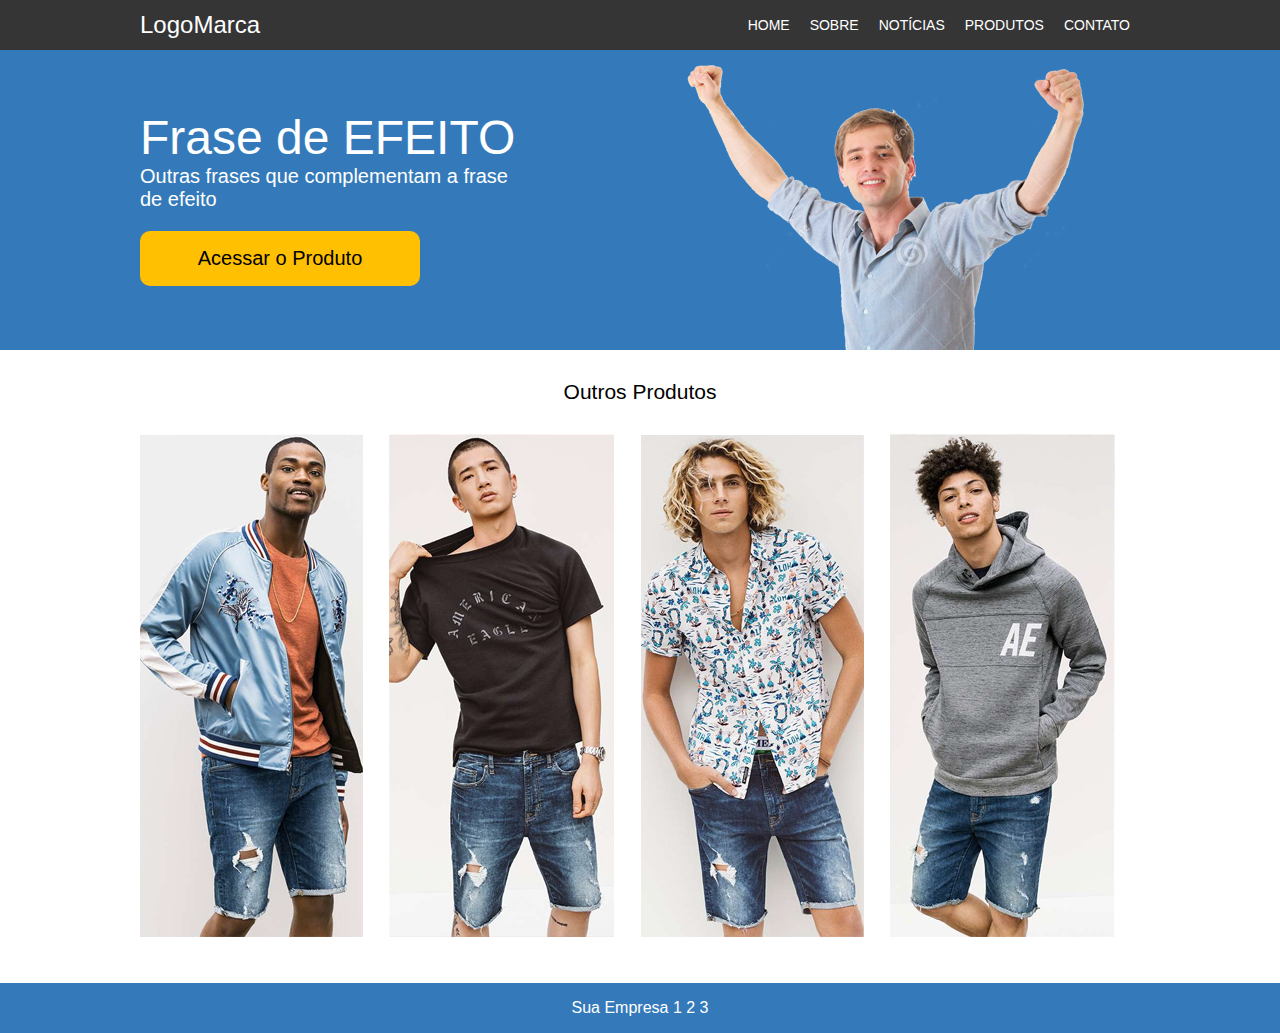
<file: Treino/Projeto A/RF/index.html>
<html>
    <head>
        <title>Solo</title>
        <link rel="stylesheet" href="tools/css/style.css">
    </head>
    <body>
        <div class="top">
            <div class="topint">
                <div class="logomarca">
                    LogoMarca
                </div>
                <div class="menu">
                    <ul>
                        <li><a href="">HOME</a></li>
                        <li><a href="">SOBRE</a></li>
                        <li><a href="">NOTÍCIAS</a></li>
                        <li><a href="">PRODUTOS</a></li>
                        <li><a href="">CONTATO</a></li>
                    </ul>
                </div>
            </div>
        </div>


        <div class="mid">
            <div class="midint">
                <div class="leftside">
                    <div class="phrase1">Frase de EFEITO</div>
                    <div class="phrase2">Outras frases que complementam a frase <br>de efeito</div>

                    <div class="button">
                        <a href=""> Acessar o Produto </a>
                    </div>
                </div>
                <div class="rightside">
                    <img src="tools/imagens/homem.png" >
                </div>
            </div>
        </div>

        <div class="banner">
            <div class="bannerint">
                <div class="bannerphrase">Outros Produtos</div>

                <div class="bannerphoto">
                    <img src="tools/imagens/banner1.jpg" alt="">
                    <img src="tools/imagens/banner2.jpg" alt="">
                    <img src="tools/imagens/banner3.jpg" alt="">
                    <img src="tools/imagens/banner4.jpg" alt="">
                </div>
            </div>
        </div>

        <div class="footer">
            <div class="footerint">
                <div class="footerphrase">Sua Empresa 1 2 3</div>
            </div>
        </div>
        
    </body>
</html>
</file>
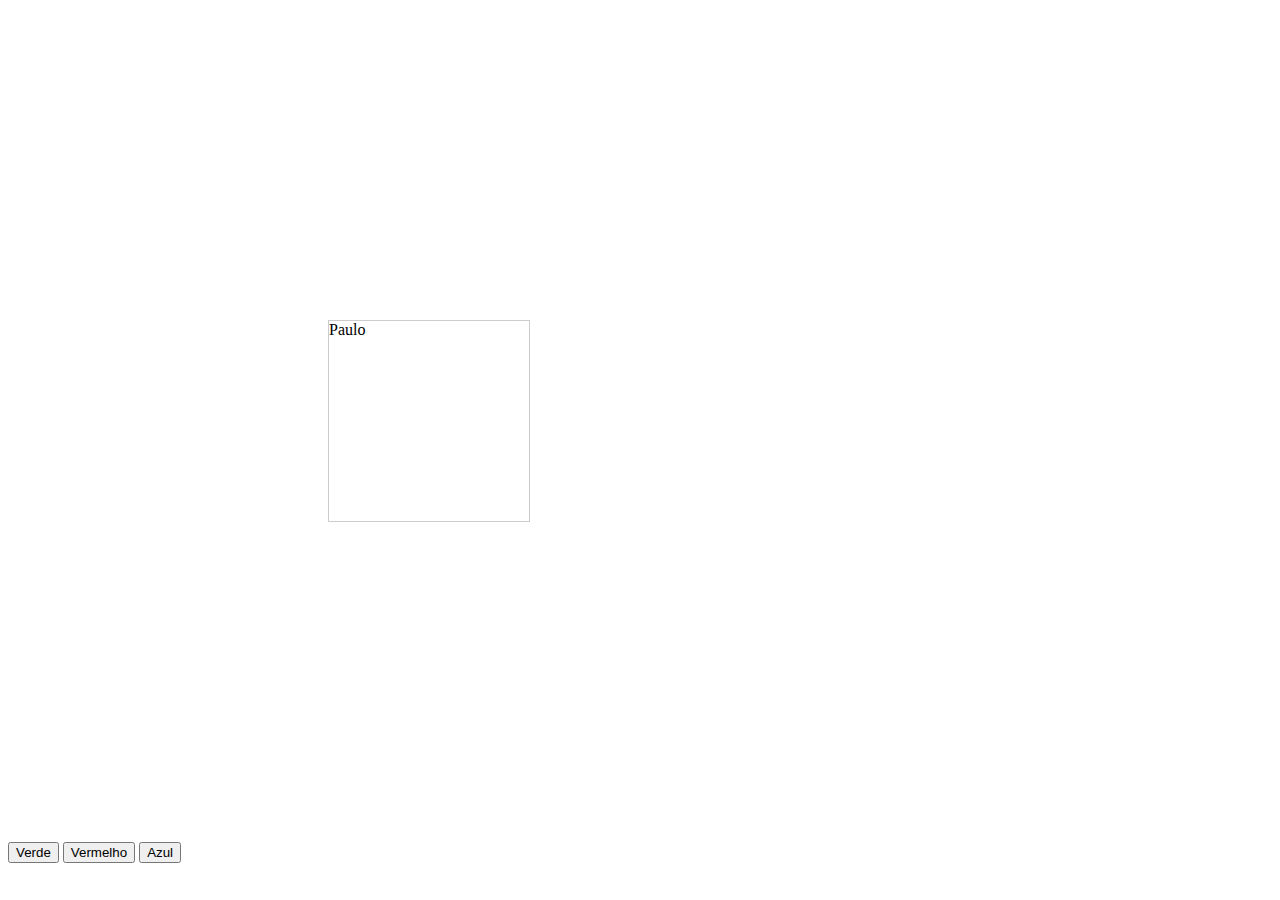
<file: Módulo02/Aulas/Aula05_ManipulandoClass.html>
<!DOCTYPE html>
<html>
    <head>
        <meta charset="UTF-8">
        <meta name="viewport" content="width=device-width, inital-scale=1.0" >
        <title>Curso de JavaScript</title>
        <link rel="stylesheet" href="Aula05_ManipulandoClass.css">
        
    </head> 
    <body>
        
        <div id="exemplo">Paulo</div> <!-- parte 01 -->

        <button onclick="verde()">Verde</button>
        <button onclick="vermelho()">Vermelho</button>
        <button onclick="azul()">Azul</button>

        <script type="text/JavaScript" src="Aula05_ManipulandoClass.js"></script>
    </body>
</html>
</file>
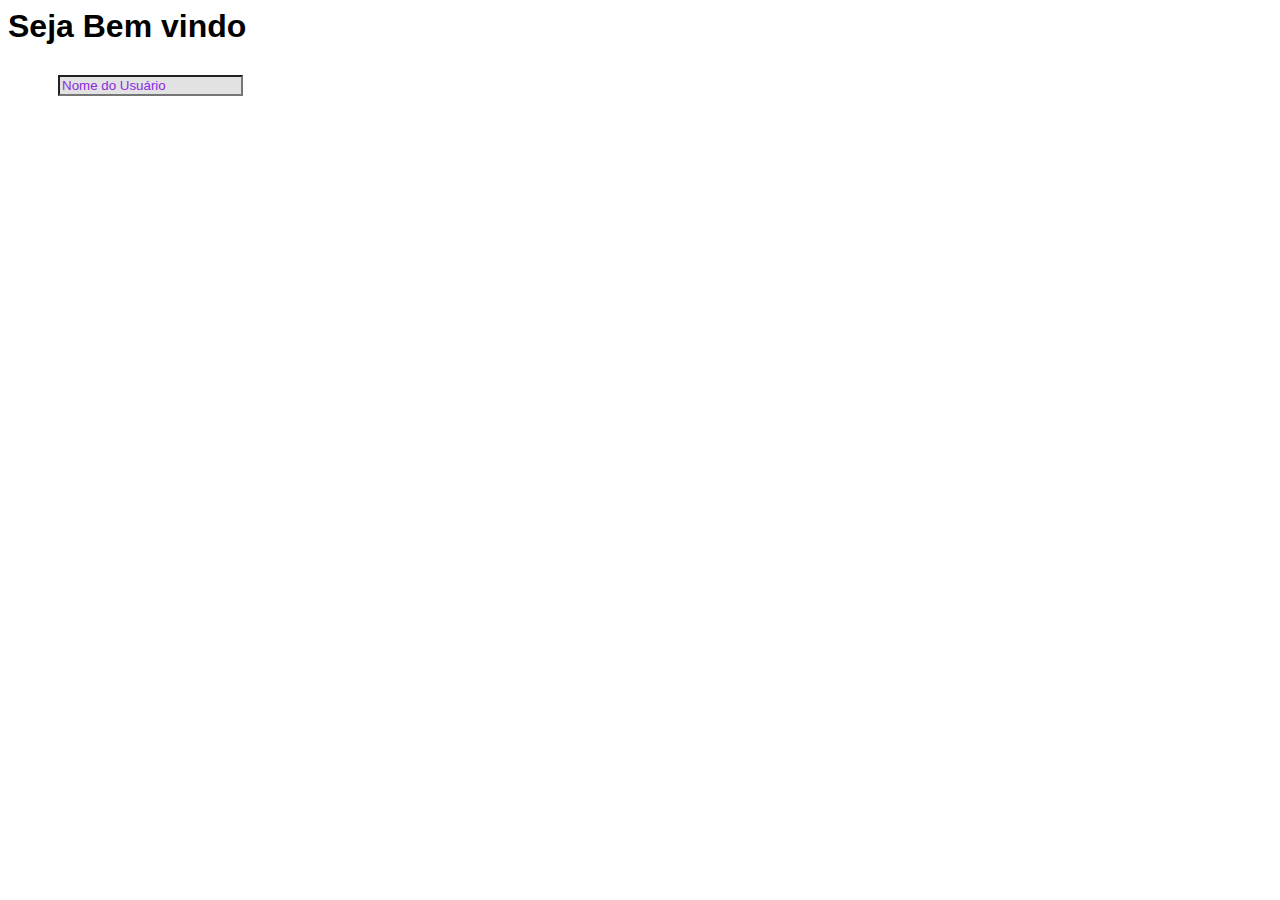
<file: Módulo02/Aulas/Aula09_Funcao.html>
<!DOCTYPE html>
<html>
    <head>
        <meta charset="UTF-8">
        <meta name="viewport" content="width=device-width, inital-scale=1.0" >
        <title>Curso de JavaScript</title>
        <link rel="stylesheet" href="Aula09_Funcao.css">
        
    </head> 
    <body>
        
        <div id="titulo">Seja Bem vindo</div>

        <input id="campo" type="text" name="usuario" value="Nome do Usuário"/>

        <script type="text/JavaScript" src="Aula09_Funcao.js"></script>
        
    </body>
</html>
</file>
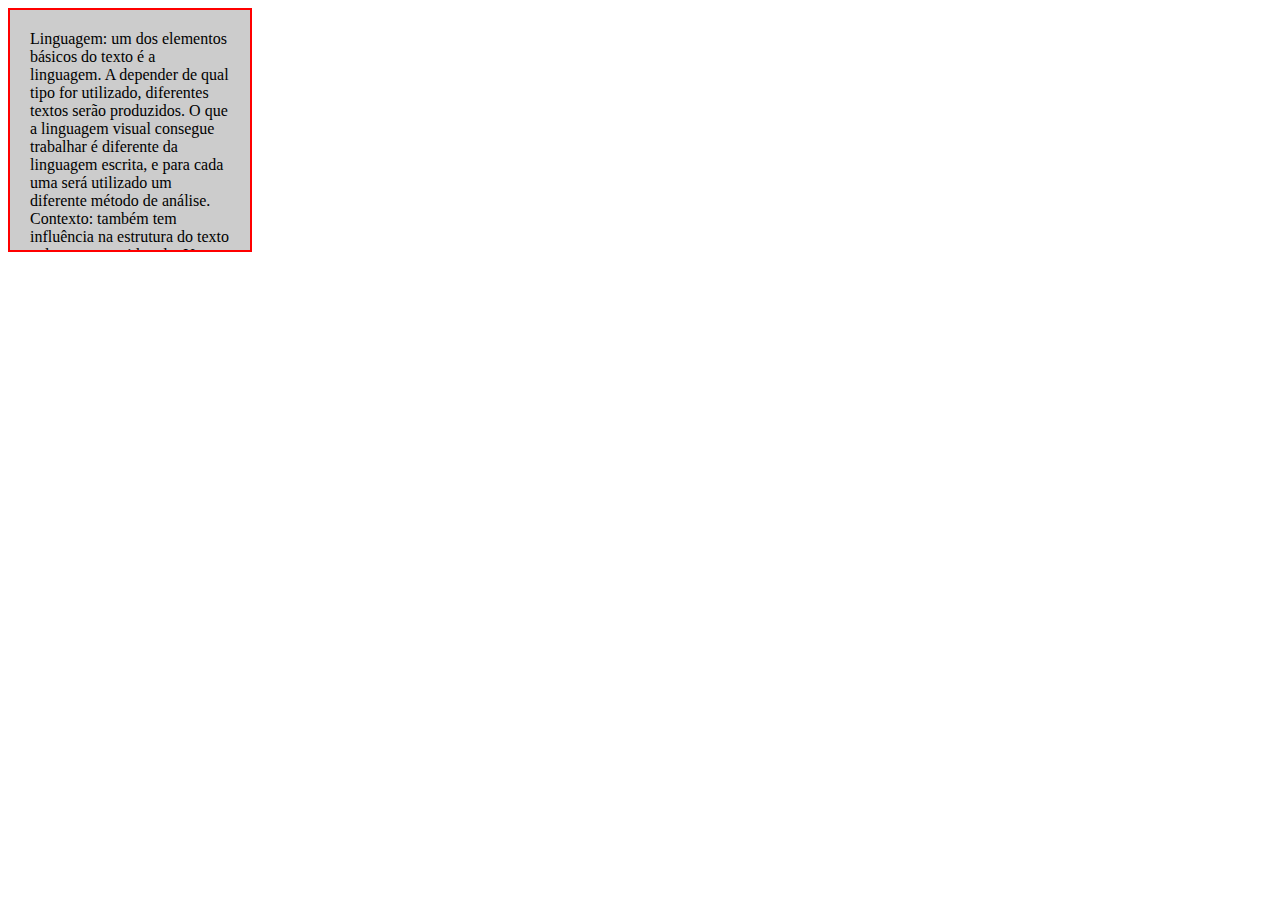
<file: Módulo02/Aulas/Aula12_Dimensoes.html>
<!DOCTYPE html>
<html>
    <head>
        <meta charset="UTF-8">
        <meta name="viewport" content="width=device-width, inital-scale=1.0" >
        <title>Curso de JavaScript</title>
        <link rel="stylesheet" href="Aula12_Dimensoes.css">
        <script type="text/javascript" src="Aula12_Dimensoes.js"></script>
        
    </head> 
    <body>

        <div class="texto">
            Linguagem: um dos elementos básicos do texto é a linguagem. A depender de qual tipo for utilizado, diferentes textos serão produzidos. O que a linguagem visual consegue trabalhar é diferente da linguagem escrita, e para cada uma será utilizado um diferente método de análise.
            Contexto: também tem influência na estrutura do texto e deve ser considerado. Um ambiente pessoal e um ambiente formal possuem diferentes interferências na escolha das palavras, na variação linguística, entre outros fatores.
            Público-alvo: todo texto é construído para um leitor ou grupo de leitores específico. Isso significa que, na hora da escrita, o autor deve considerar para quem escreve.
            Função sociocomunicativa: todo texto tem uma função social e comunicativa. É possível que alguns textos, como diários, sejam escritos sem uma função coletiva, mas cumprem uma função subjetiva na vida do indivíduo. Assim, todo texto possui uma função, a qual interfere na sua estratégia de construção.
        </div>

        
    </body>
</html>
</file>
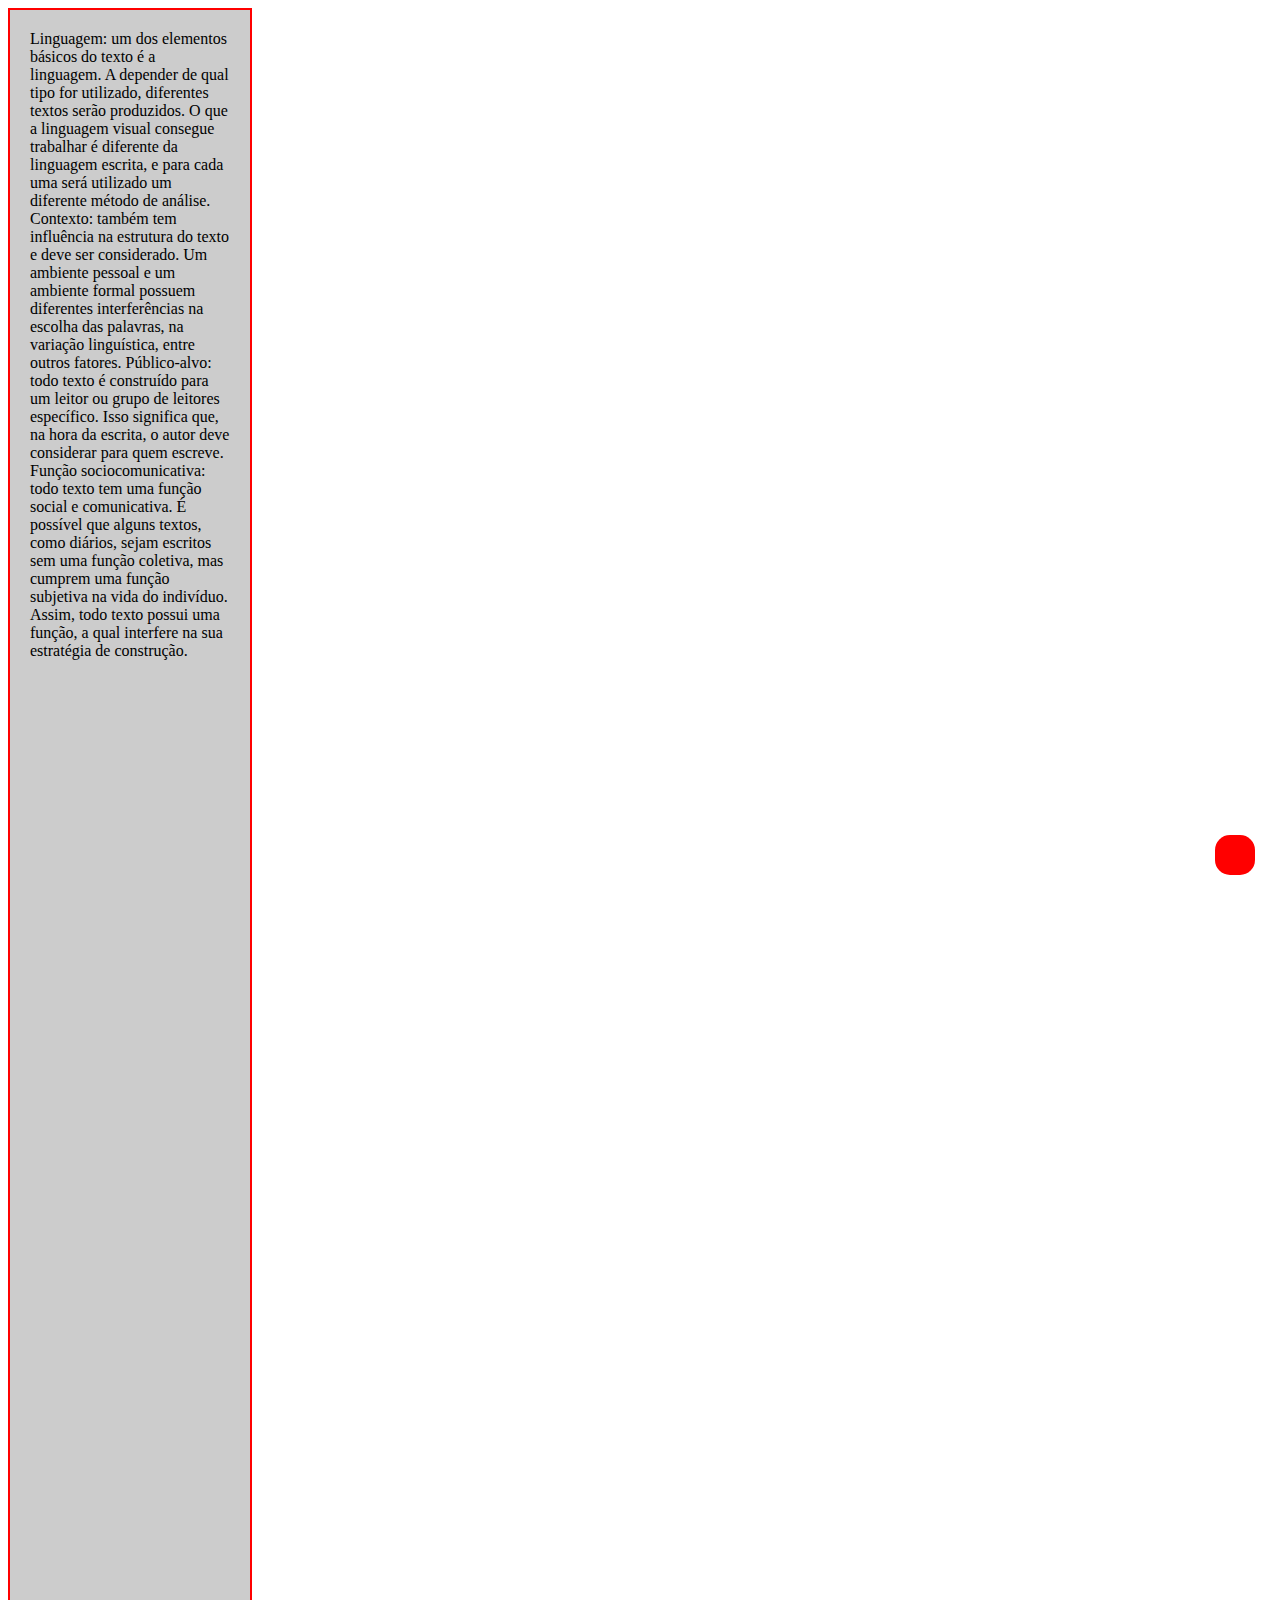
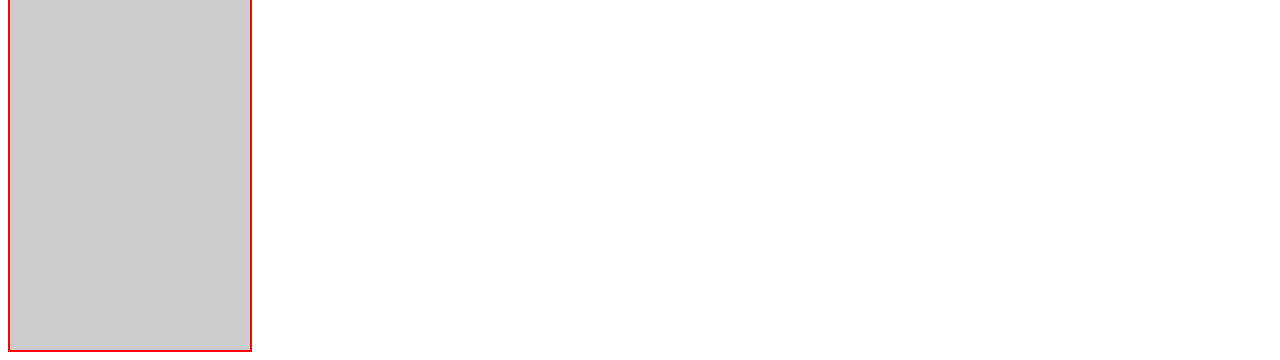
<file: Módulo02/Aulas/Aula13_ScrollSuave.html>
<!DOCTYPE html>
<html>
    <head>
        <meta charset="UTF-8">
        <meta name="viewport" content="width=device-width, inital-scale=1.0" >
        <title>Curso de JavaScript</title>
        <link rel="stylesheet" href="Aula13_ScrollSuave.css">
        <script type="text/javascript" src="Aula13_ScrollSuave.js"></script>
        
    </head> 
    <body>

        <div class="texto">
            Linguagem: um dos elementos básicos do texto é a linguagem. A depender de qual tipo for utilizado, diferentes textos serão produzidos. O que a linguagem visual consegue trabalhar é diferente da linguagem escrita, e para cada uma será utilizado um diferente método de análise.
            Contexto: também tem influência na estrutura do texto e deve ser considerado. Um ambiente pessoal e um ambiente formal possuem diferentes interferências na escolha das palavras, na variação linguística, entre outros fatores.
            Público-alvo: todo texto é construído para um leitor ou grupo de leitores específico. Isso significa que, na hora da escrita, o autor deve considerar para quem escreve.
            Função sociocomunicativa: todo texto tem uma função social e comunicativa. É possível que alguns textos, como diários, sejam escritos sem uma função coletiva, mas cumprem uma função subjetiva na vida do indivíduo. Assim, todo texto possui uma função, a qual interfere na sua estratégia de construção.
        </div>

        <div onclick="subirTela()" class="scrollbutton"></div>

        
    </body>
</html>
</file>
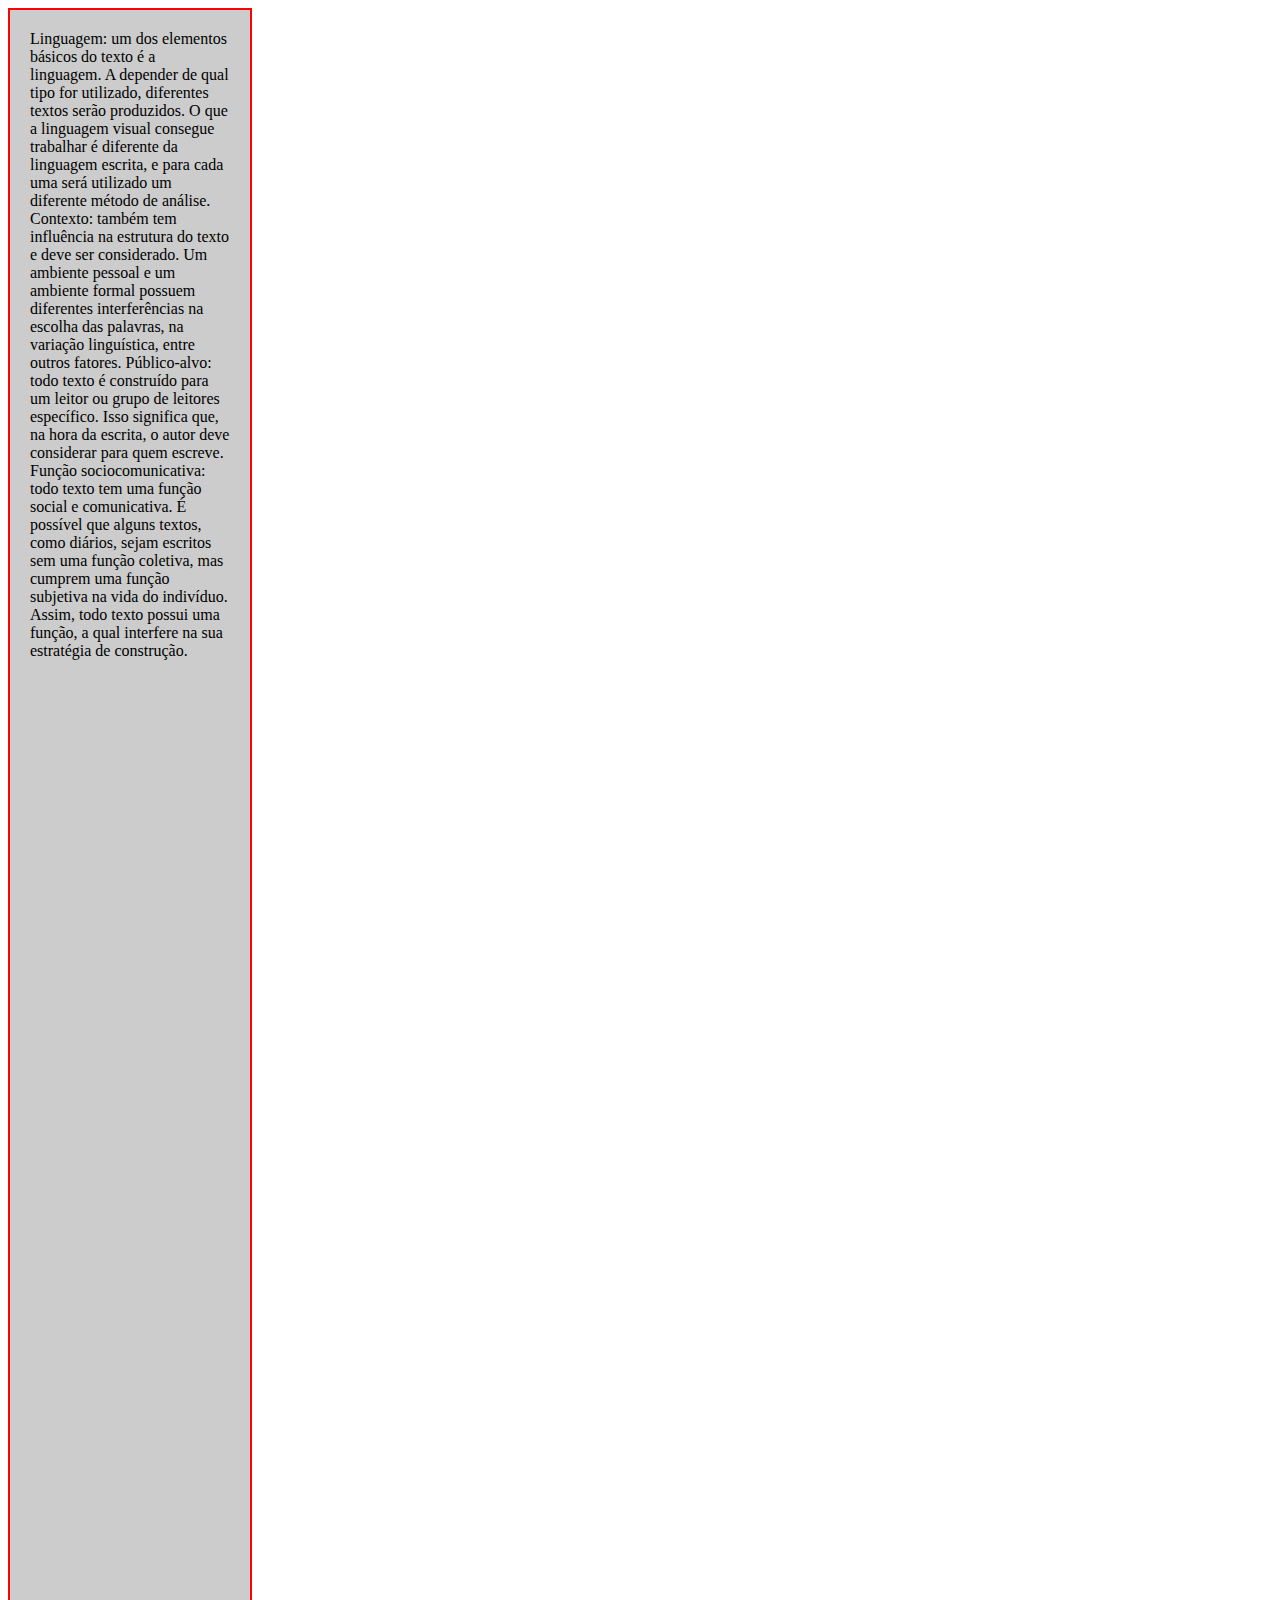
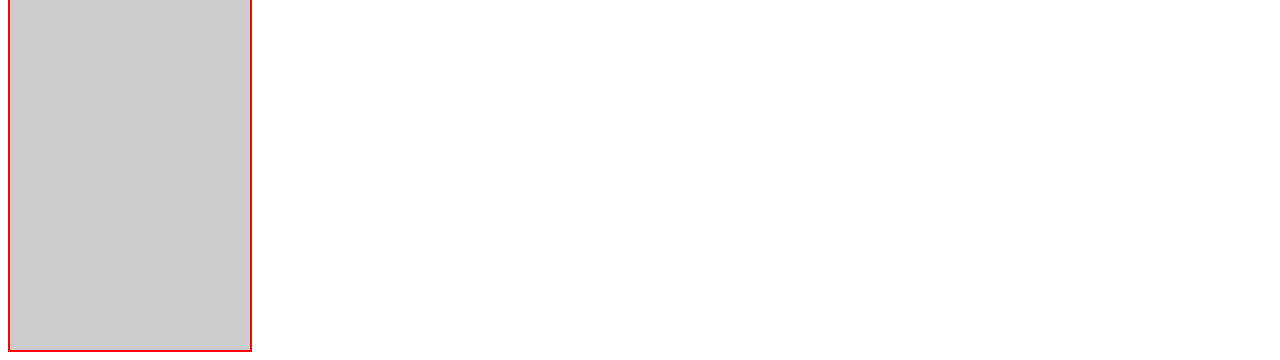
<file: Módulo02/Aulas/Aula14_ExerScroll.html>
<!DOCTYPE html>
<html>
    <head>
        <meta charset="UTF-8">
        <meta name="viewport" content="width=device-width, inital-scale=1.0" >
        <title>Curso de JavaScript</title>
        <link rel="stylesheet" href="Aula14_ExerScroll.css">
        <script type="text/javascript" src="Aula14_ExerScroll.js"></script>
        
    </head> 
    <body>

        <div class="texto">
            Linguagem: um dos elementos básicos do texto é a linguagem. A depender de qual tipo for utilizado, diferentes textos serão produzidos. O que a linguagem visual consegue trabalhar é diferente da linguagem escrita, e para cada uma será utilizado um diferente método de análise.
            Contexto: também tem influência na estrutura do texto e deve ser considerado. Um ambiente pessoal e um ambiente formal possuem diferentes interferências na escolha das palavras, na variação linguística, entre outros fatores.
            Público-alvo: todo texto é construído para um leitor ou grupo de leitores específico. Isso significa que, na hora da escrita, o autor deve considerar para quem escreve.
            Função sociocomunicativa: todo texto tem uma função social e comunicativa. É possível que alguns textos, como diários, sejam escritos sem uma função coletiva, mas cumprem uma função subjetiva na vida do indivíduo. Assim, todo texto possui uma função, a qual interfere na sua estratégia de construção.
        </div>

        <div onclick="subirTela()" class="scrollbutton"></div>

        
    </body>
</html>
</file>
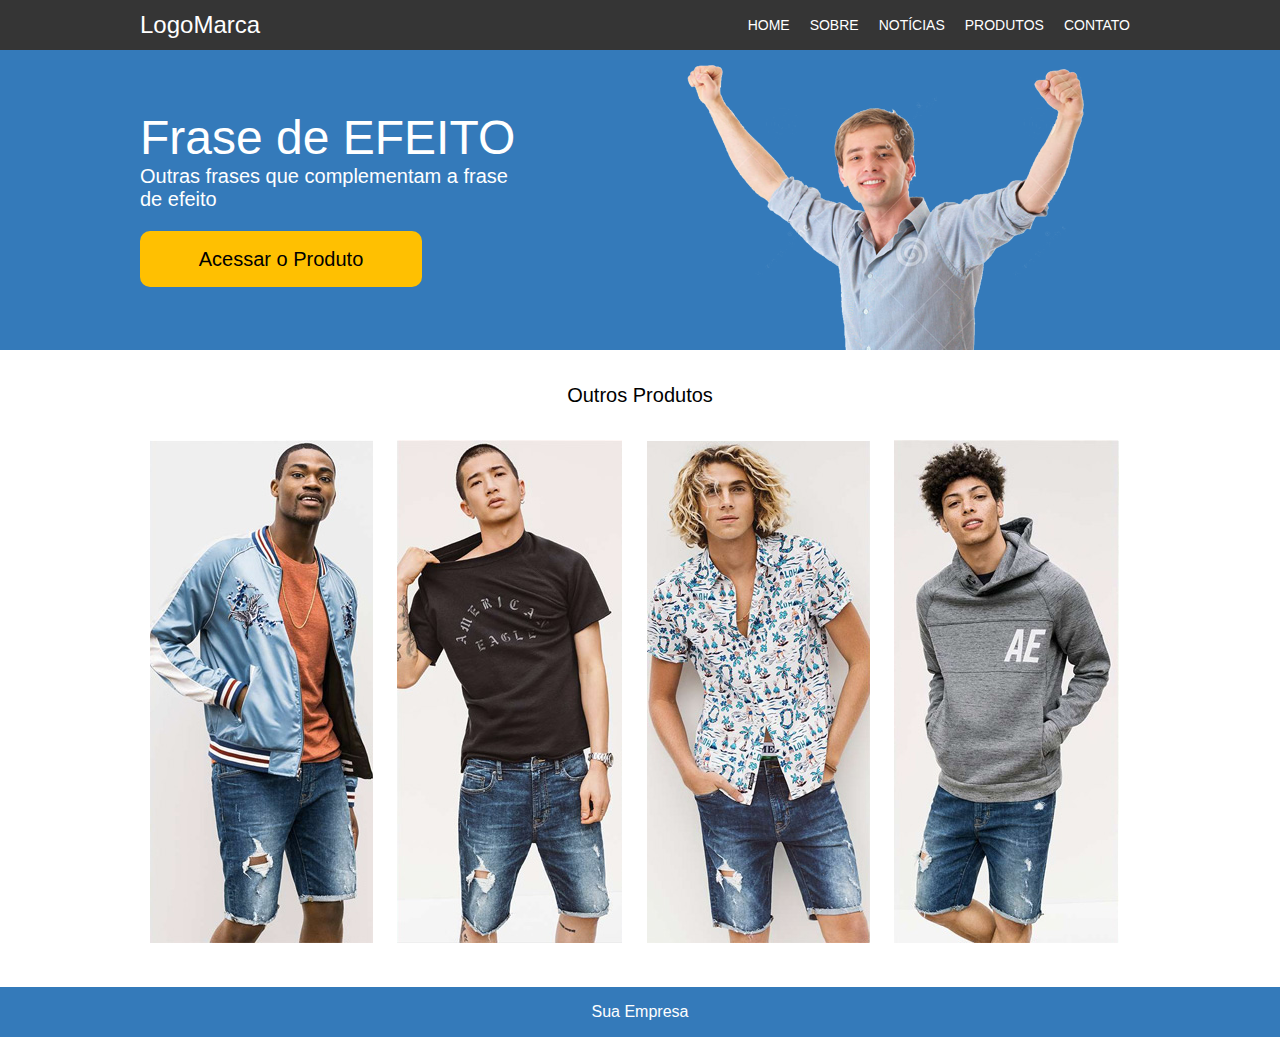
<file: Treino/Projeto A/projeto módulo 1.html>
<html>
    <head>
        <title>Projeto</title>
        <link rel="stylesheet"  type="text/css" href="estilo.css">

    </head>   
    <body>

        <div class="topo">
            <div class="topomil">

                <div class="logomarca">
                    LogoMarca
                </div>

                <div class="menu">
                    <ul>
                        <li><a href="">HOME</a></li>
                        <li><a href="">SOBRE</a></li>
                        <li><a href="">NOTÍCIAS</a></li>
                        <li><a href="">PRODUTOS</a></li>
                        <li><a href="">CONTATO</a></li>
                    </ul>
                </div>
            </div>
        </div>   

        <div class="meio">
            <div class="meiomil">
                    <div class="meioesquerda">
                        <div class="frase1">Frase de EFEITO</div>
                        <div class="frase2">Outras frases que complementam a frase <br> de efeito</div>

                        <div class="botao">
                           <a href=""> Acessar o Produto</a>
                        </div>

                    </div>

                    <div class="meiodireita">
                        <img src="homem.png">
                    </div>
            </div>
        </div>

        <div class="conteudo">
            <div class="conteudomil">
                <div class="outrosprodutos">
                    Outros Produtos
                </div>
                
                
                <div class="fotos">
                    <img src="banner1.jpg">
                    <img src="banner2.jpg">
                    <img src="banner3.jpg">
                    <img src="banner4.jpg">
                </div>
            </div>
        </div>


        <div class="bot">
            <div class="botmil">
                <div class="rodape">
                    Sua Empresa
                </div>
            </div>
        </div>

                
    </body>
</html>
</file>
<file: Treino/Projeto A/RF/tools/css/style.css>
body{
    margin: 0px;
    padding: 0px;
    font-family: Arial, Helvetica, sans-serif;
}
.top{
    background-color: #353535;
    height: 50px;
}
.topint{
    width: 1000px;
    margin: auto;

}
.logomarca{
    color: white;
    font-size: 24px;
    line-height: 50px;
    float: left;
}
.menu{
    float: right;
}
.menu ul{
    margin: 0px;
    padding: 0px;
    float: left;
}
.menu li{
    list-style: none;
    float: left;
    line-height: 50px;
}
.menu li a {
    color: white;
    text-decoration: none;
    display: block;
    padding-left: 10px;
    padding-right: 10px;
    font-size: 14px;
}
.menu li:hover{
    background-color: #3480c1 ;
}


.mid{
    background-color:#347aba;
    height: 300px;
    color: white;
}
.midint{
    margin: auto;
    width: 1000px;
}
.leftside{
    float: left;
}
.phrase1{
    padding-top: 60px;
    font-size: 48px;
}
.phrase2{
    font-size: 20px;
}
.button{
    background-color: #ffc001;
    margin-top: 20px;
    line-height: 55px;
    height: 55px;
    width: 280px;
    border-radius: 10px;
    text-align: center;
}
.button a{
    color: black;
    text-decoration: none;
    font-size: 20px;
    display: block;
}
.rightside{
    float: right;
}
.rightside img{
    margin-right: 55px;
}
.bannerint{
    width: 1000px;
    margin: auto;
}
.bannerphrase{
    text-align: center;
    margin-top: 30px;
    margin-bottom: 30px;
    font-size: 21px;
}
.bannerphoto img{
    margin-right: 22px;
}
.footer{
    background-color: #3479ba;
}
.footerint{
    width: 1000px;
    margin: auto;
    height: 50px;
    margin-top:42px;
}
.footerphrase{
    color: white;
    text-align: center;
    line-height: 50px;
}
</file>
<file: Módulo02/Aulas/Aula05_ManipulandoClass.css>
#exemplo{
    width: 200px;
    height: 200px;
    margin: 20pc;
    border: 1px solid #ccc;
}

.verde{
    background-color: #00ff00;
}

.vermelho{
    background-color: #ff0000;
}

.azul{
    background-color: #0000ff;
}
</file>
<file: Módulo02/Aulas/Aula09_Funcao.css>
#titulo{
    color: black;
    font-weight: bold;
    font-size: xx-large;
    font-family: Verdana, Geneva, Tahoma, sans-serif;
    margin-bottom: 30px;
}

#campo{
    background-color: #e2e2e2;
    color: blueviolet;
    margin-left: 50px;
}
</file>
<file: Módulo02/Aulas/Aula12_Dimensoes.css>
.texto{
    width: 200px;
    height: 200px;
    overflow: auto;
    background-color: #ccc;
    padding: 20px;
    border: 2px solid red;
}
</file>
<file: Módulo02/Aulas/Aula13_ScrollSuave.css>
.texto{
    width: 200px;
    height: 1900px;
    overflow: auto;
    background-color: #ccc;
    padding: 20px;
    border: 2px solid red;
}

.scrollbutton{
    width: 40px;
    height: 40px;
    border-radius: 15px;
    background-color: #ff0000;
    position: fixed;
    right: 25px;
    bottom: 25px;
    z-index: 999; /* para ficar a cima de todo mundo*/
    cursor: pointer; /* para mostrar que é clicavel */

}
</file>
<file: Módulo02/Aulas/Aula14_ExerScroll.css>
.texto{
    width: 200px;
    height: 1900px;
    overflow: auto;
    background-color: #ccc;
    padding: 20px;
    border: 2px solid red;
}

.scrollbutton{
    width: 40px;
    height: 40px;
    border-radius: 15px;
    background-color: #ff0000;
    position: fixed;
    right: 25px;
    bottom: 25px;
    z-index: 999; /* para ficar a cima de todo mundo*/
    cursor: pointer; /* para mostrar que é clicavel */
    display: none;
}
</file>
<file: Treino/Projeto A/estilo.css>
*{
    font-family: Arial;
}

body{
    margin: 0px;
    padding: 0px;
}

                                            /*  TOPO     */

.topo{
    height: 50px;
    background-color: #353535;
}

.topomil{
    width: 1000px;
    margin: auto;       /* PARA DEIXAR TUDO NO MEIO DO SITE  */
    color: white;
}

.logomarca{
    float: left;        /*PARA DEIXAR ELA GRUDADA NA ESQUERDA */
    font-size: 24px;
    line-height: 50px;   /*O TAMANHO DA ALTURA DA LINHA É 50PX PARA DEIXAR ELA NO MEIO JÁ QUE A ALTUTA DO .TOPO É 50*/
}   
.menu{
    float: right;
}
.menu ul, .menu li{
    margin: 0px;
    padding: 0px;
    list-style: none;
}
.menu li{
    float: left;         /*PARA UMA FICAR AO LADO DA OUTRA*/
    line-height: 50px;  /*PARA DEIXAR CENTRALIZADO VERTICALMENTE COMO A LOGOMARCA*/
    font-size: 14px;
}
.menu li a{
    color: white;
    text-decoration: none;
    display: block;
    padding-left: 10px;
    padding-right: 10px;
}
.menu li:hover{
    background-color: #3480c1;
}

                                                        /* MEIO */
.meio{
    height: 300px;
    background-color: #347aba;
}
.meiomil{
    width: 1000px;
    color: white;
    margin: auto;        /*PARA DEIXAR AS COISA NO MEIO DA TELA */
}
.meioesquerda{
    float: left;        /*PARA DEIXAR DO LADO ESQUERDO*/
}
.meiodireita{
    float: right;      /*PARA DEIXAR DO LADO DIREITO*/
}
.meiodireita img{
    margin-right: 55px;    /*PARA DA UMA MARGIN PELA DIREITA*/
}
.frase1{
    font-size: 48px;
    color: white;
    margin-top: 60px;    /*TER UMA MARGIN PARA CIMA*/
}
.frase2{
    font-size: 20px;
    color: white;
}
.botao{
    background-color: #ffc001;
    font-size: 20px;
    height: 56px;
    width: 282px;
    text-align: center;       /*PARA ALINHAR HORIXONTAMENTE*/
    line-height: 56px;        /*PARA ALINNHAR VERTICALMENTE*/
    margin-top: 20px;         /*PARA TER UMA MARGIN ENTRE O BOTAO E A FRASE*/
    border-radius: 10px;      /*PARA DEIXAR REDONDO*/
}
.botao a{
    color: black;
    text-decoration: none;
    display: block;
}

                                                            /* CONTEUDO */
.conteudomil{
    width: 1000px;
    margin: auto;
}            
.outrosprodutos{
    font-size: 20px;
    height: 90px;
    text-align: center;     /*PARA ALINHAR COM O CENTRO HORIZONTAL*/
    line-height: 90px;      /*PARA ALINHAR VERTICALMENTE*/
}
.fotos img{
    margin-right: 10px;
    margin-left: 10px;
}




                                                                /*RODAPÉ*/

.rodape{
    background-color: #347aba;
    color: white;
    height: 50px;
    text-align: center;
    line-height: 50px;
    margin-top: 40px;
}
</file>
